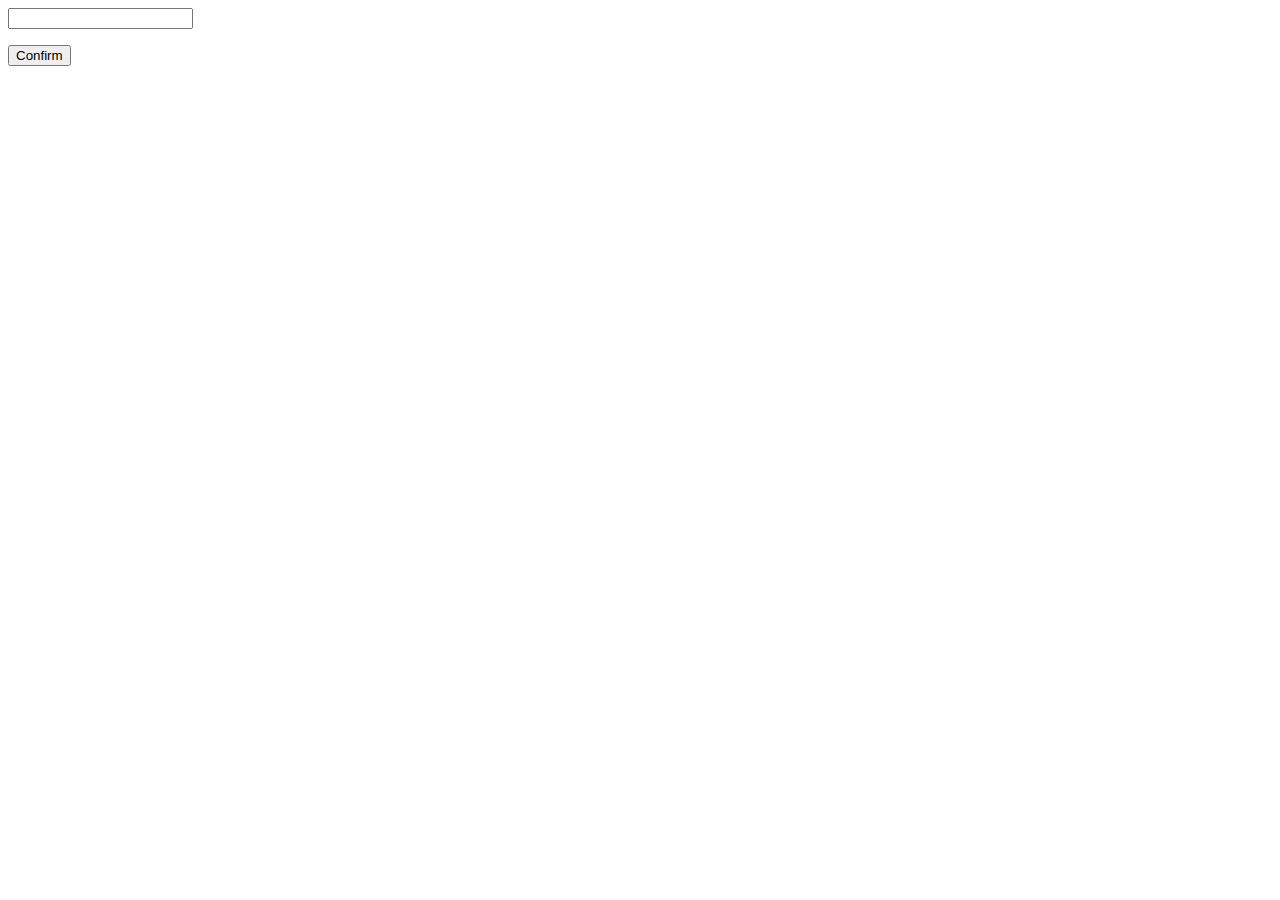
<file: index.html>
<!DOCTYPE html>
<html lang="en">
<head>
    <meta charset="UTF-8">
    <meta http-equiv="X-UA-Compatible" content="IE=edge">
    <meta name="viewport" content="width=device-width, initial-scale=1.0">
    <title>Document</title>
</head>
<body>
    <input id="m" type="text"><p></p>
    <button id="play-button">Confirm</button><p></p>
    <div id="div1"></div>
    <script src="javascrpt.js"></script>
</body>
</html>
</file>
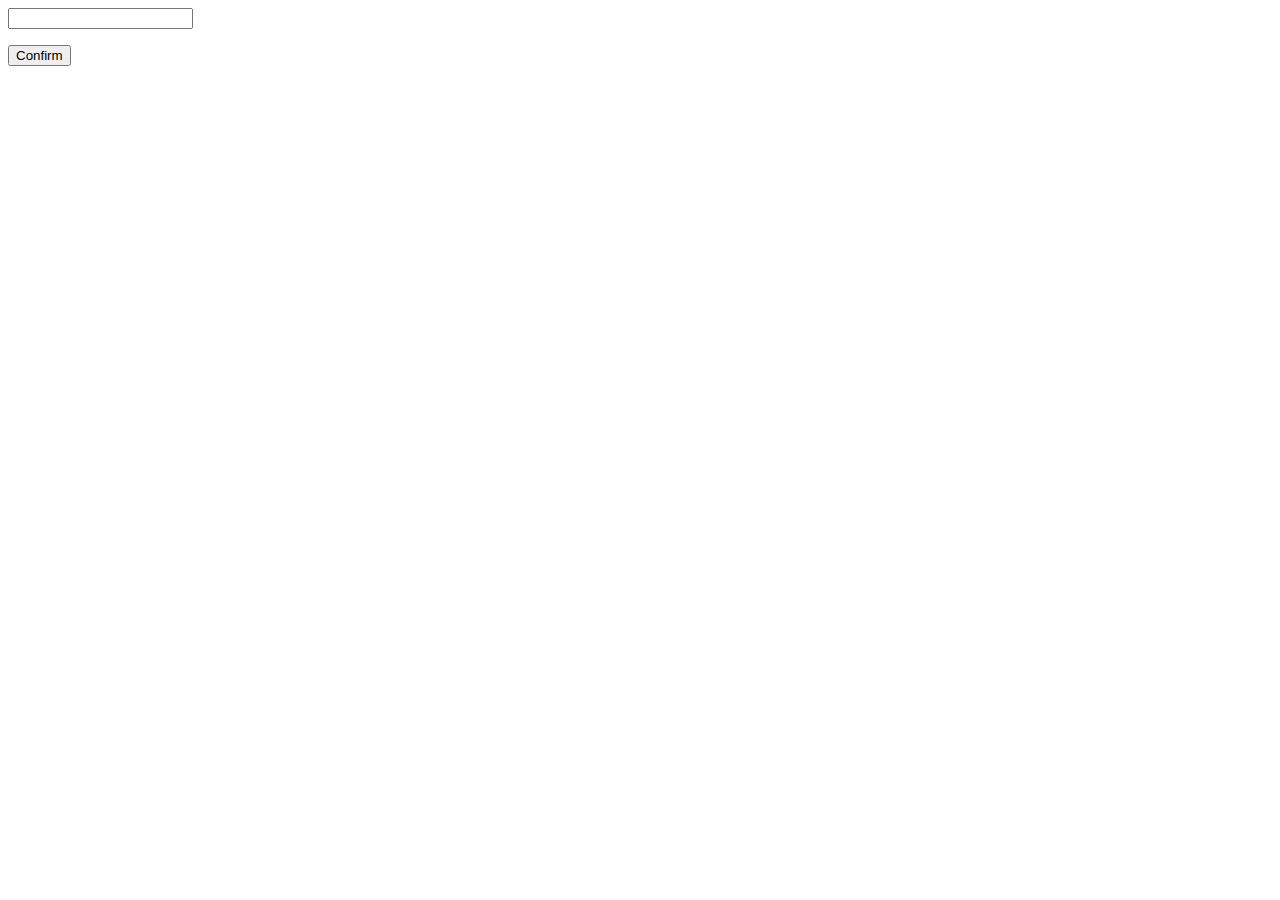
<file: snail.html>
<!DOCTYPE html>
<html lang="en">
<head>
    <meta charset="UTF-8">
    <meta http-equiv="X-UA-Compatible" content="IE=edge">
    <meta name="viewport" content="width=device-width, initial-scale=1.0">
    <title>Document</title>
</head>
<body>
    <input id="m" type="text"><p></p>
    <button id="play-button">Confirm</button><p></p>
    <div id="div1"></div>
    <script src="javascrpt.js"></script>
</body>
</html>
</file>
